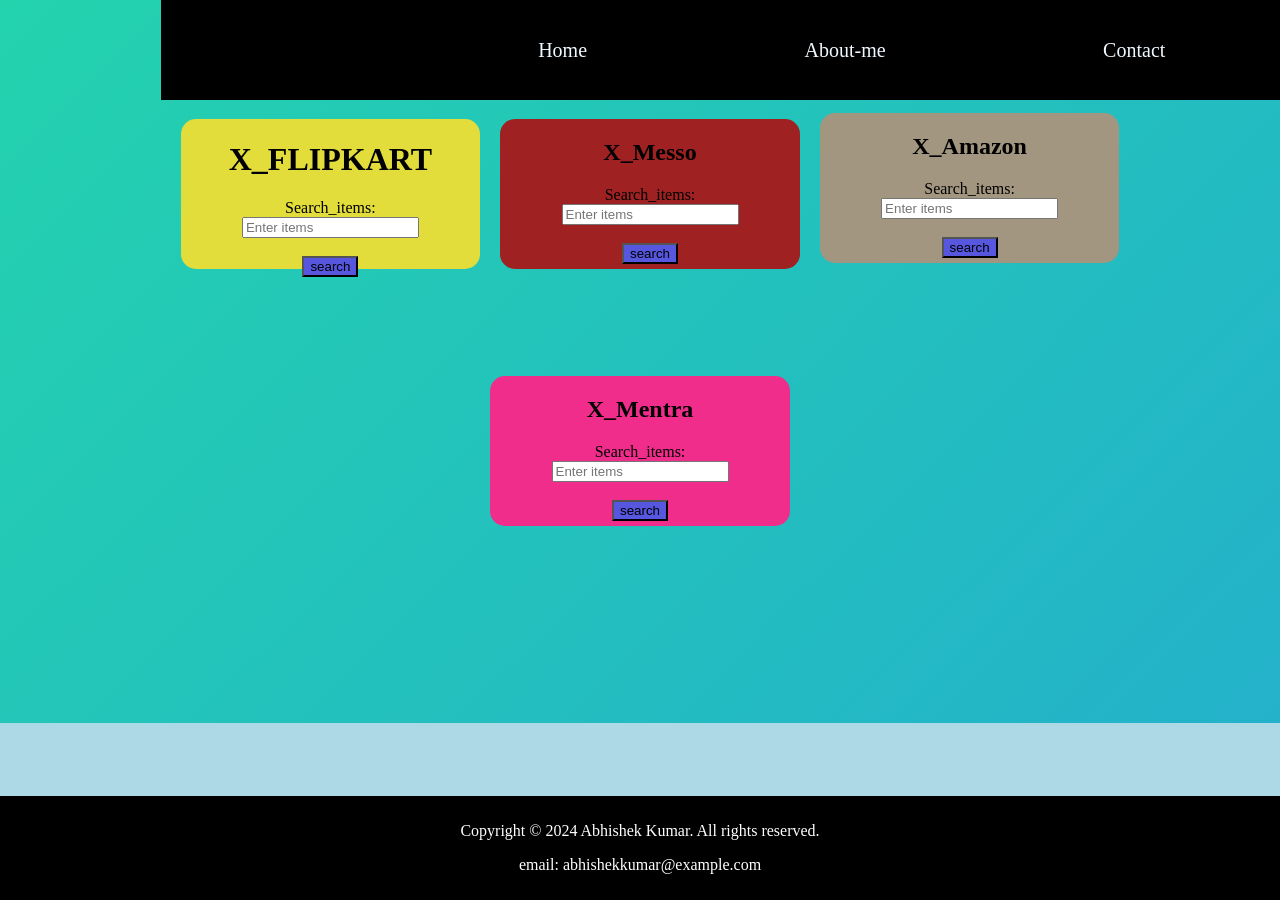
<file: index.html>
<!DOCTYPE html>
<html lang="en">
<head>
    <meta charset="UTF-8">
    <meta name="viewport" content="width=device-width, initial-scale=1.0">
    <title>online shoping</title>
    <link rel="icon" href="https://cdn-icons-png.flaticon.com/128/18020/18020047.png">
    <link rel="stylesheet" href="style.css">
</head>
<body style="background-color: lightblue;" class="parent-container">
    <div class="navbar">
        <nav>
            <a href="#" >Home</a>
            <a href="#">About-me</a>
            <a href="#">Contact</a>
            <a href="#">Services</a>
        </nav>
    </div>
    <div class="animated-bg"></div>
    <form action="https://www.flipkart.com/search" method="get"  id="flipkart" class="box">
        <h1>X_FLIPKART</h1>
        <label for="login_username">Search_items:</label>
        <input type="txt" id="login_username" name="q" placeholder="Enter items" required minlength="3"><br><br>
        <input type="submit" value="search" style="background-color: rgb(86, 86, 223);">
    </form>
    <form action="https://www.meesho.com/search" method="get" id="messo" class="box">
        <h2>X_Messo</h2>
        <label for="login_username" >Search_items:</label>
        <input type="txt"  id="login_username" name="q" placeholder="Enter items" required minlength="3"><br><br>
        <input type="submit" value="search" style="background-color: rgb(86, 86, 223);">
    </form>
    <form action="https://www.amazon.in/s" method="get" id="amazon" class="box">
        <h2>X_Amazon</h2>
        <label for="login_username" >Search_items:</label>
        <input type="txt"  id="login_username" name="k" placeholder="Enter items" required minlength="3"><br><br>
        <input type="submit" value="search" style="background-color: rgb(86, 86, 223);">
    </form>
    <form action="https://www.mentra.com/search" method="get" id="mentra" class="box">
        <h2>X_Mentra</h2>
        <label for="login_username" >Search_items:</label>
        <input type="txt"  id="login_username" name="k" placeholder="Enter items" required minlength="3"><br><br>
        <input type="submit" value="search" style="background-color: rgb(86, 86, 223);">
    </form>
    <footer>
        <p>Copyright © 2024 Abhishek Kumar. All rights reserved.</p>
        <p>email: abhishekkumar@example.com</p>
    </footer>
</body>
</html>
</file>
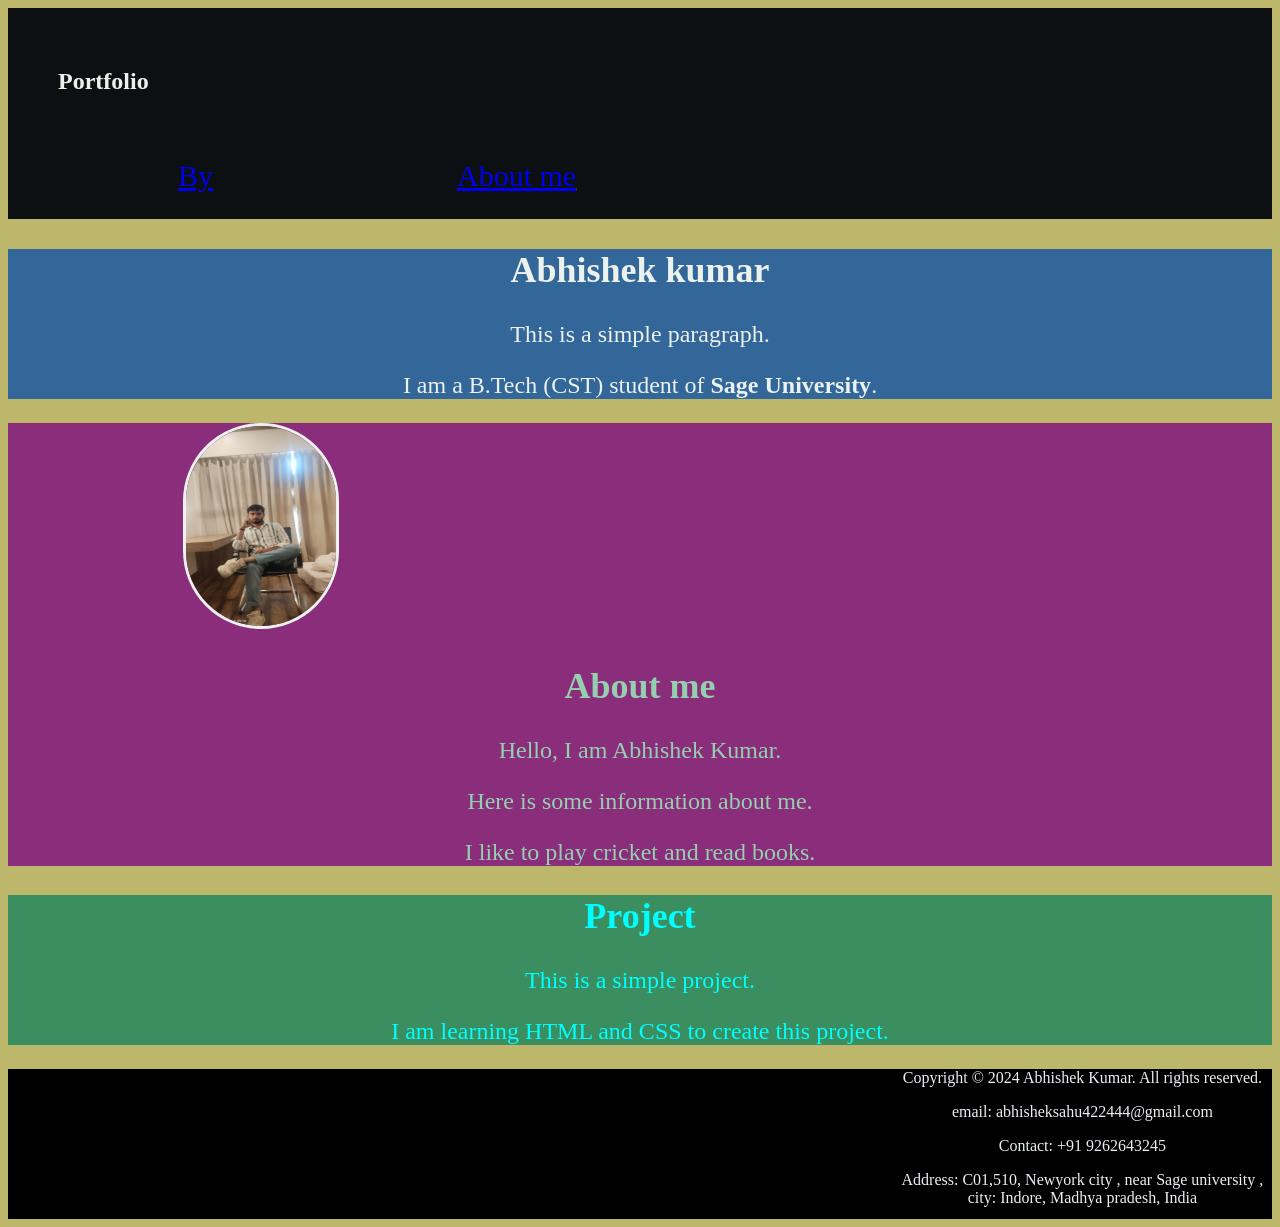
<file: class1.html>
<!DOCTYPE html>
<html lang="en">
<head>
    <meta charset="UTF-8">
    <meta name="viewport" content="width=device-width, initial-scale=1.0">
    <title>micro_project1</title>
    <link rel="icon" href="https://cdn-icons-png.flaticon.com/128/5968/5968520.png" >
    <link rel="stylesheet" href="class1.css">
</head>
<body>
    <section id="navbar">
        <nav>
            <h1>Portfolio</h1>
            <ul>
                <li><a href="#by">By</a></li>
                <li><a href="#About-me">About  me</a></li>
            </ul>
        </nav>
    </section>
    <section id="by">
        <h1>Abhishek kumar</h1>
        <p>This is a simple paragraph.</p>
        <p>I am a B.Tech (CST) student of <strong>Sage University</strong>.</p>
    </section>
    <section id="About-me">
        <img src="tour.room.jpeg" alt="Image" height="200px" width="150px">
        <h1>About me</h1>
        <p>Hello, I am Abhishek Kumar. </p>
        <p>Here is some information about me. </p>
        <p>I like to play cricket and read books.</p>
    </section>
    <section id="Project">
        <h1>Project</h1>
        <p>This is a simple project.</p>
        <p>I am learning HTML and CSS to create this project.</p>
    </section>
    <footer>
        <p>Copyright © 2024 Abhishek Kumar. All rights reserved.</p>
        <p>email: abhisheksahu422444@gmail.com </p>
        <p>Contact: +91 9262643245</p>
        <p>Address: C01,510, Newyork city , near Sage university , city: Indore, Madhya pradesh, India</p>
    </footer>
</body>
</html>
</file>
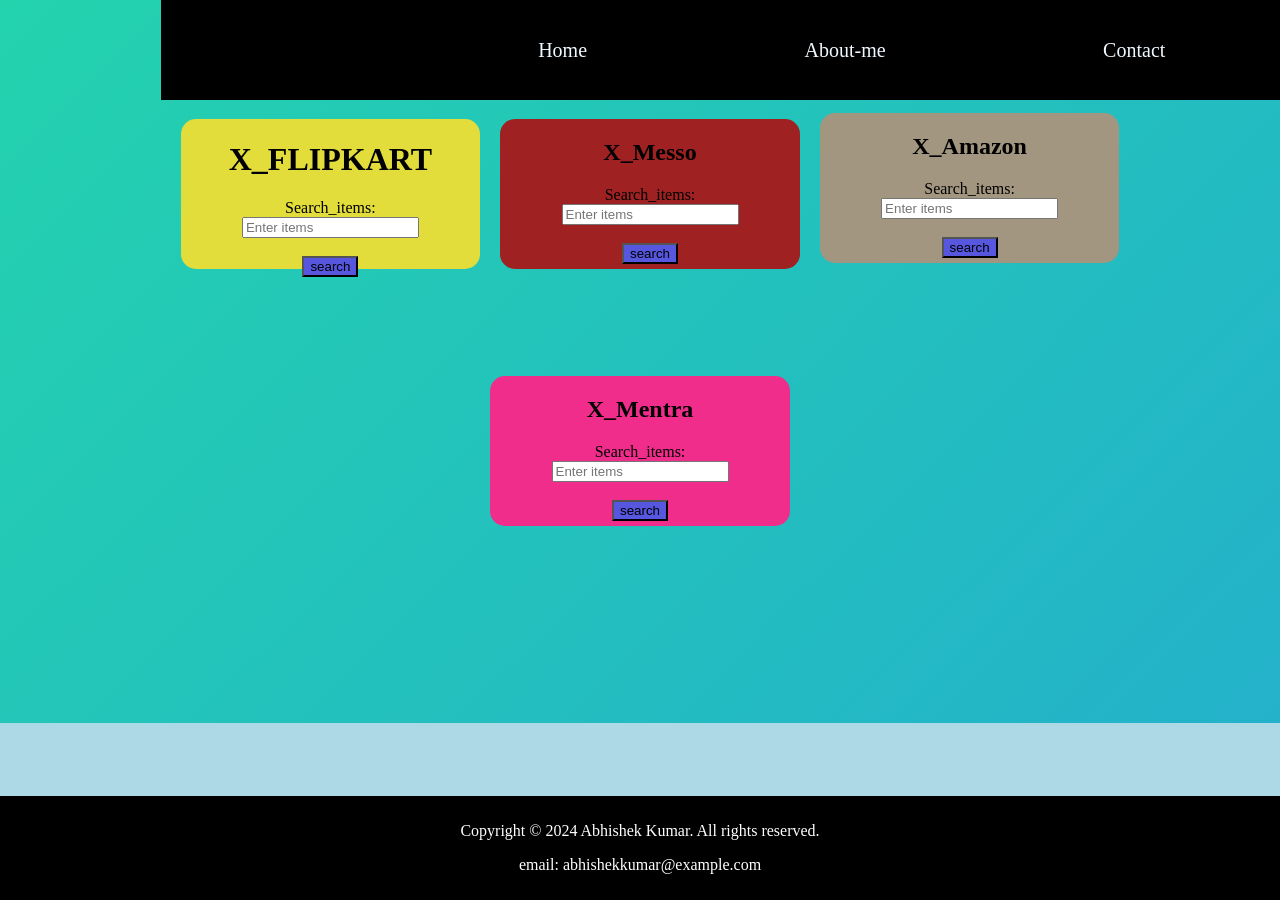
<file: class2.html>
<!DOCTYPE html>
<html lang="en">
<head>
    <meta charset="UTF-8">
    <meta name="viewport" content="width=device-width, initial-scale=1.0">
    <title>online shoping</title>
    <link rel="icon" href="https://cdn-icons-png.flaticon.com/128/18020/18020047.png">
    <link rel="stylesheet" href="class2.css">
</head>
<body style="background-color: lightblue;" class="parent-container">
    <div class="navbar">
        <nav>
            <a href="#" >Home</a>
            <a href="#">About-me</a>
            <a href="#">Contact</a>
            <a href="#">Services</a>
        </nav>
    </div>
    <div class="animated-bg"></div>
    <form action="https://www.flipkart.com/search" method="get"  id="flipkart" class="box">
        <h1>X_FLIPKART</h1>
        <label for="login_username">Search_items:</label>
        <input type="txt" id="login_username" name="q" placeholder="Enter items" required minlength="3"><br><br>
        <input type="submit" value="search" style="background-color: rgb(86, 86, 223);">
    </form>
    <form action="https://www.meesho.com/search" method="get" id="messo" class="box">
        <h2>X_Messo</h2>
        <label for="login_username" >Search_items:</label>
        <input type="txt"  id="login_username" name="q" placeholder="Enter items" required minlength="3"><br><br>
        <input type="submit" value="search" style="background-color: rgb(86, 86, 223);">
    </form>
    <form action="https://www.amazon.in/s" method="get" id="amazon" class="box">
        <h2>X_Amazon</h2>
        <label for="login_username" >Search_items:</label>
        <input type="txt"  id="login_username" name="k" placeholder="Enter items" required minlength="3"><br><br>
        <input type="submit" value="search" style="background-color: rgb(86, 86, 223);">
    </form>
    <form action="https://www.mentra.com/search" method="get" id="mentra" class="box">
        <h2>X_Mentra</h2>
        <label for="login_username" >Search_items:</label>
        <input type="txt"  id="login_username" name="k" placeholder="Enter items" required minlength="3"><br><br>
        <input type="submit" value="search" style="background-color: rgb(86, 86, 223);">
    </form>
    <footer>
        <p>Copyright © 2024 Abhishek Kumar. All rights reserved.</p>
        <p>email: abhishekkumar@example.com</p>
    </footer>
</body>
</html>
</file>
<file: style.css>
.navbar nav{
    top: 0%;
    padding: 0%;
    position: fixed;
    background-color:black;
    height:100px;
    width: 1450px;
    display: flex;
    justify-content: center;
    align-items: center;
    
}
.navbar nav a{
    color:aliceblue;
    text-decoration: none;
    font-size: 20px;
    margin-top: 0%;
    padding-left: 15%;
    text-align: center;
    justify-content: center;
}
#flipkart{
    margin-top: 8%;
    margin-right: 0%;
    margin-left: 0%;
    padding-left: 2%;
    padding-right: 2%;
    justify-content: center;
    border:3px;
    height: 150px;
    width: 250px;
    background-color: rgb(227, 221, 59);
    text-align: center;
    border-radius: 15px;
}
#mentra{
    margin-top: 7%;
    margin-left: 0%;
    padding-left: 2%;
    padding-right: 2%;
    justify-content: center;
    border:3px;
    height: 150px;
    width: 250px;
    background-color: rgb(241, 45, 140);
    text-align: center;
    border-radius: 15px;
}
#messo{
    margin-top: 8%;
    margin-left: 0%;
    padding-left: 2%;
    padding-right: 2%;
    justify-content: center;
    border:3px;
    height: 150px;
    width: 250px;
    background-color: rgb(159, 33, 33);
    text-align: center;
    border-radius: 15px;
}
#amazon{
    margin-top: 7%;
    margin-left: 0%;
    padding-left: 2%;
    padding-right: 2%;
    justify-content: center;
    border:3px;
    height: 150px;
    width: 250px;
    background-color: rgb(162, 150, 128);
    text-align: center;
    border-radius: 15px;
}
body {
    margin: 0;
    overflow-x: hidden;
}
.animated-bg {
    width: 100vw;
    height: 100vh;
    background: linear-gradient(-45deg, #ee7752, #e73c7e, #23a6d5, #23d5ab);
    background-size: 400% 400%;
    animation: gradient 15s ease infinite;
    position: fixed;
    z-index: -1;
}
@keyframes gradient {
    0% { background-position: 0% 50%; }
    50% { background-position: 100% 50%; }
    100% { background-position: 0% 50%; }

}
.box {
    transition: transform 0.5s ease; 
    cursor: pointer; 
}
.box:hover {
    transform: scale(1.1); 
    z-index: 10; 
    box-shadow: 0px 10px 20px rgba(0,0,0,0.3); 
}
.parent-container {
    display: flex;             
    justify-content: center;   
    align-items: center;       
    gap: 20px;                
    flex-wrap: wrap;           
    padding: 20px;            
}
footer{
    background-color: black;
    color: white;
    text-align: center;
    padding: 10px;
    position: fixed;
    bottom: 0;
    width: 100%;
}
</file>
<file: class1.css>
#navbar{
    color: rgb(235, 242, 238);
    display: flex;
    justify-content: space-between;
    align-items: center;
    background-color: rgb(13, 16, 18);
    padding: 10px;
}
nav h1{
    margin-top: 10px;
    padding:  40px;
    text-align: left;
    color: rgb(235, 242, 238);
    font-size: 24px;
}
#navbar ul li{
    display: inline-block;
    padding: 0% 20px;
    margin: 0% 100px;
    color: rgb(235, 242, 238);
    text-decoration: underline;
    font-size:30px;
    text-align: center;
}
#by{
    justify-content: center;
    color: rgb(235, 242, 238);
    font-size: 24px;
    background-color: rgb(51, 102, 153);
    text-align: center;
    margin-top:0;

}
#About-me{
    justify-content: center;
    color: rgb(150, 207, 175);
    font-size: 24px;
    background-color: rgb(138, 46, 123);
    text-align: center;
}
#About-me img{
    
    margin-right: 60%;
    border: 3px solid rgb(235, 242, 238);
    border-radius: 400px;
}
#Project{
    justify-content: center;
    color:aqua;
    font-size: 24px;
    background-color:rgb(59, 142, 95);
    text-align: center;
}
body{
    background-color:darkkhaki
}
footer{
    justify-content: center;
    color:rgb(234, 239, 243);
    background-color:black;
    text-align: center;
    height: 150px;
    width: 100%;
}
footer p{
    margin-left: 70%;
}
</file>
<file: class2.css>
.navbar nav{
    top: 0%;
    padding: 0%;
    position: fixed;
    background-color:black;
    height:100px;
    width: 1450px;
    display: flex;
    justify-content: center;
    align-items: center;
    
}
.navbar nav a{
    color:aliceblue;
    text-decoration: none;
    font-size: 20px;
    margin-top: 0%;
    padding-left: 15%;
    text-align: center;
    justify-content: center;
}
#flipkart{
    margin-top: 8%;
    margin-right: 0%;
    margin-left: 0%;
    padding-left: 2%;
    padding-right: 2%;
    justify-content: center;
    border:3px;
    height: 150px;
    width: 250px;
    background-color: rgb(227, 221, 59);
    text-align: center;
    border-radius: 15px;
}
#mentra{
    margin-top: 7%;
    margin-left: 0%;
    padding-left: 2%;
    padding-right: 2%;
    justify-content: center;
    border:3px;
    height: 150px;
    width: 250px;
    background-color: rgb(241, 45, 140);
    text-align: center;
    border-radius: 15px;
}
#messo{
    margin-top: 8%;
    margin-left: 0%;
    padding-left: 2%;
    padding-right: 2%;
    justify-content: center;
    border:3px;
    height: 150px;
    width: 250px;
    background-color: rgb(159, 33, 33);
    text-align: center;
    border-radius: 15px;
}
#amazon{
    margin-top: 7%;
    margin-left: 0%;
    padding-left: 2%;
    padding-right: 2%;
    justify-content: center;
    border:3px;
    height: 150px;
    width: 250px;
    background-color: rgb(162, 150, 128);
    text-align: center;
    border-radius: 15px;
}
body {
    margin: 0;
    overflow-x: hidden;
}
.animated-bg {
    width: 100vw;
    height: 100vh;
    background: linear-gradient(-45deg, #ee7752, #e73c7e, #23a6d5, #23d5ab);
    background-size: 400% 400%;
    animation: gradient 15s ease infinite;
    position: fixed;
    z-index: -1;
}
@keyframes gradient {
    0% { background-position: 0% 50%; }
    50% { background-position: 100% 50%; }
    100% { background-position: 0% 50%; }

}
.box {
    transition: transform 0.5s ease; 
    cursor: pointer; 
}
.box:hover {
    transform: scale(1.1); 
    z-index: 10; 
    box-shadow: 0px 10px 20px rgba(0,0,0,0.3); 
}
.parent-container {
    display: flex;             
    justify-content: center;   
    align-items: center;       
    gap: 20px;                
    flex-wrap: wrap;           
    padding: 20px;            
}
footer{
    background-color: black;
    color: white;
    text-align: center;
    padding: 10px;
    position: fixed;
    bottom: 0;
    width: 100%;
}
</file>
